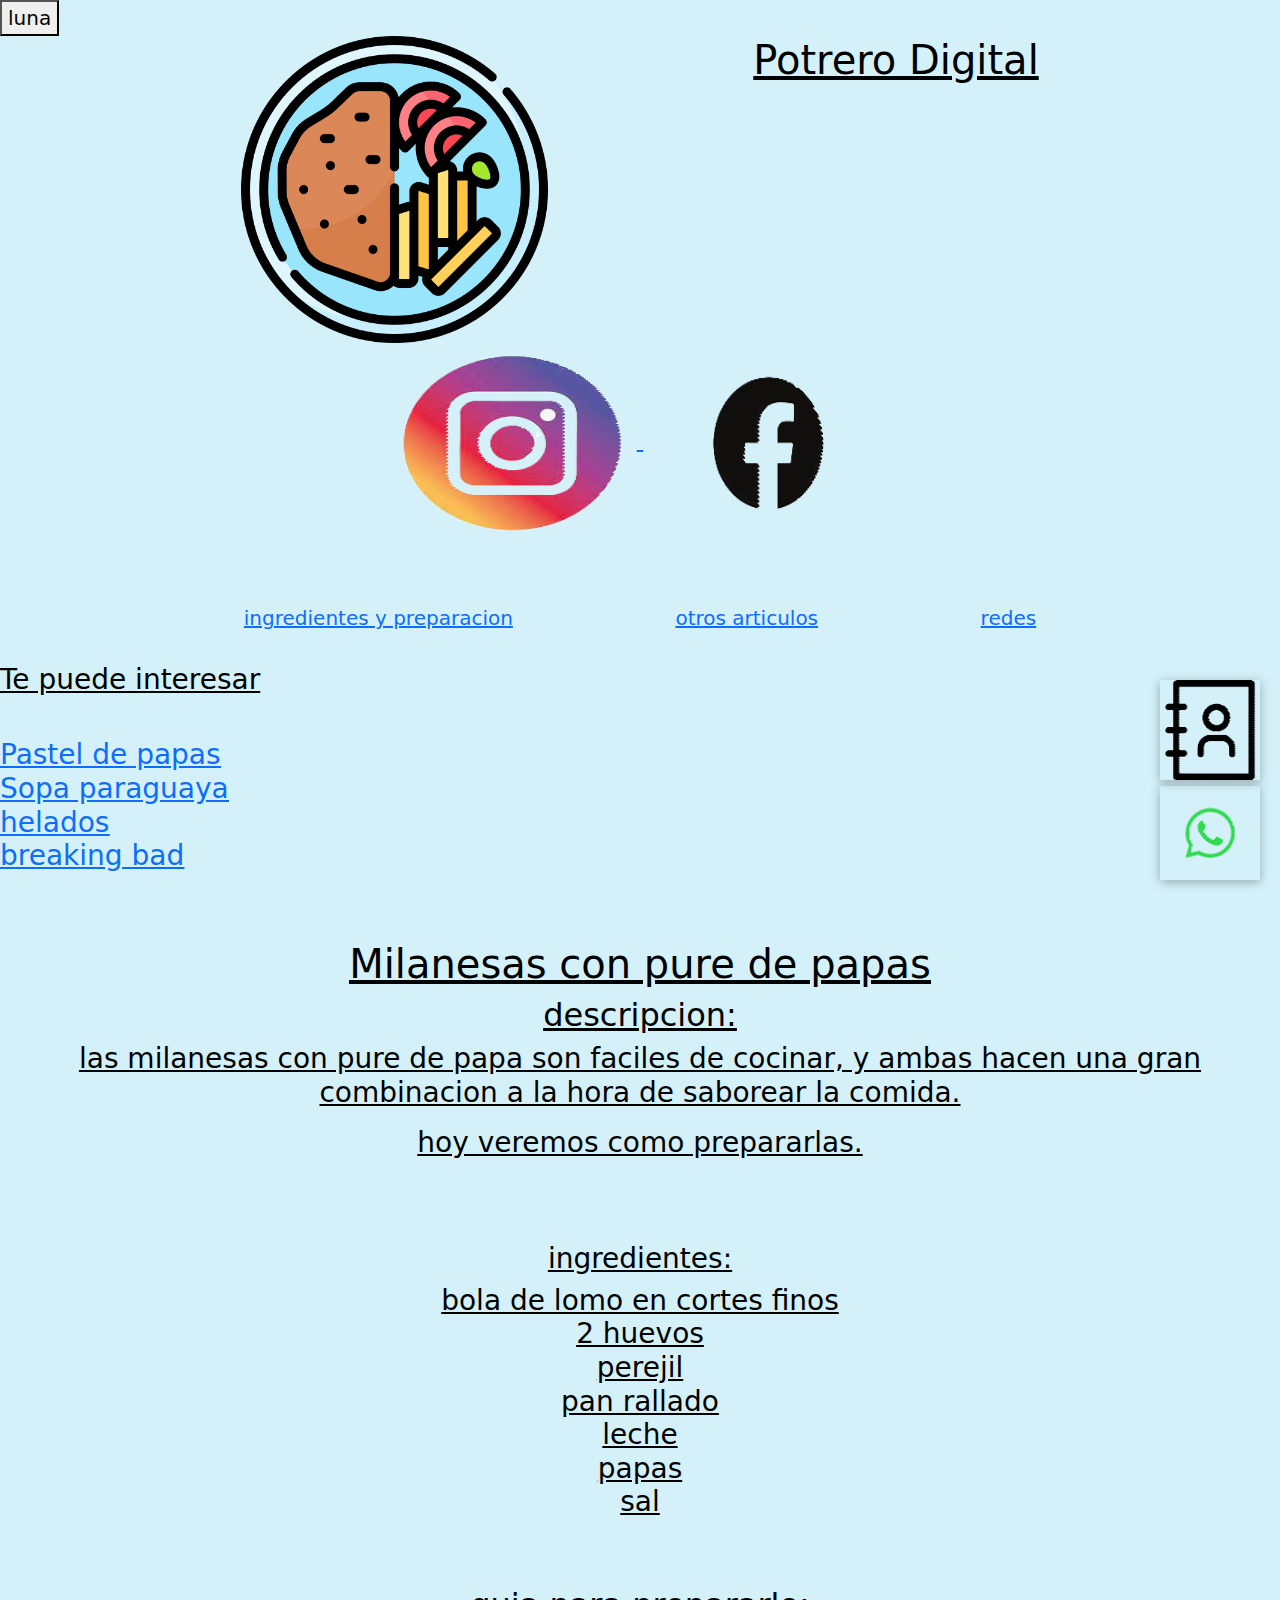
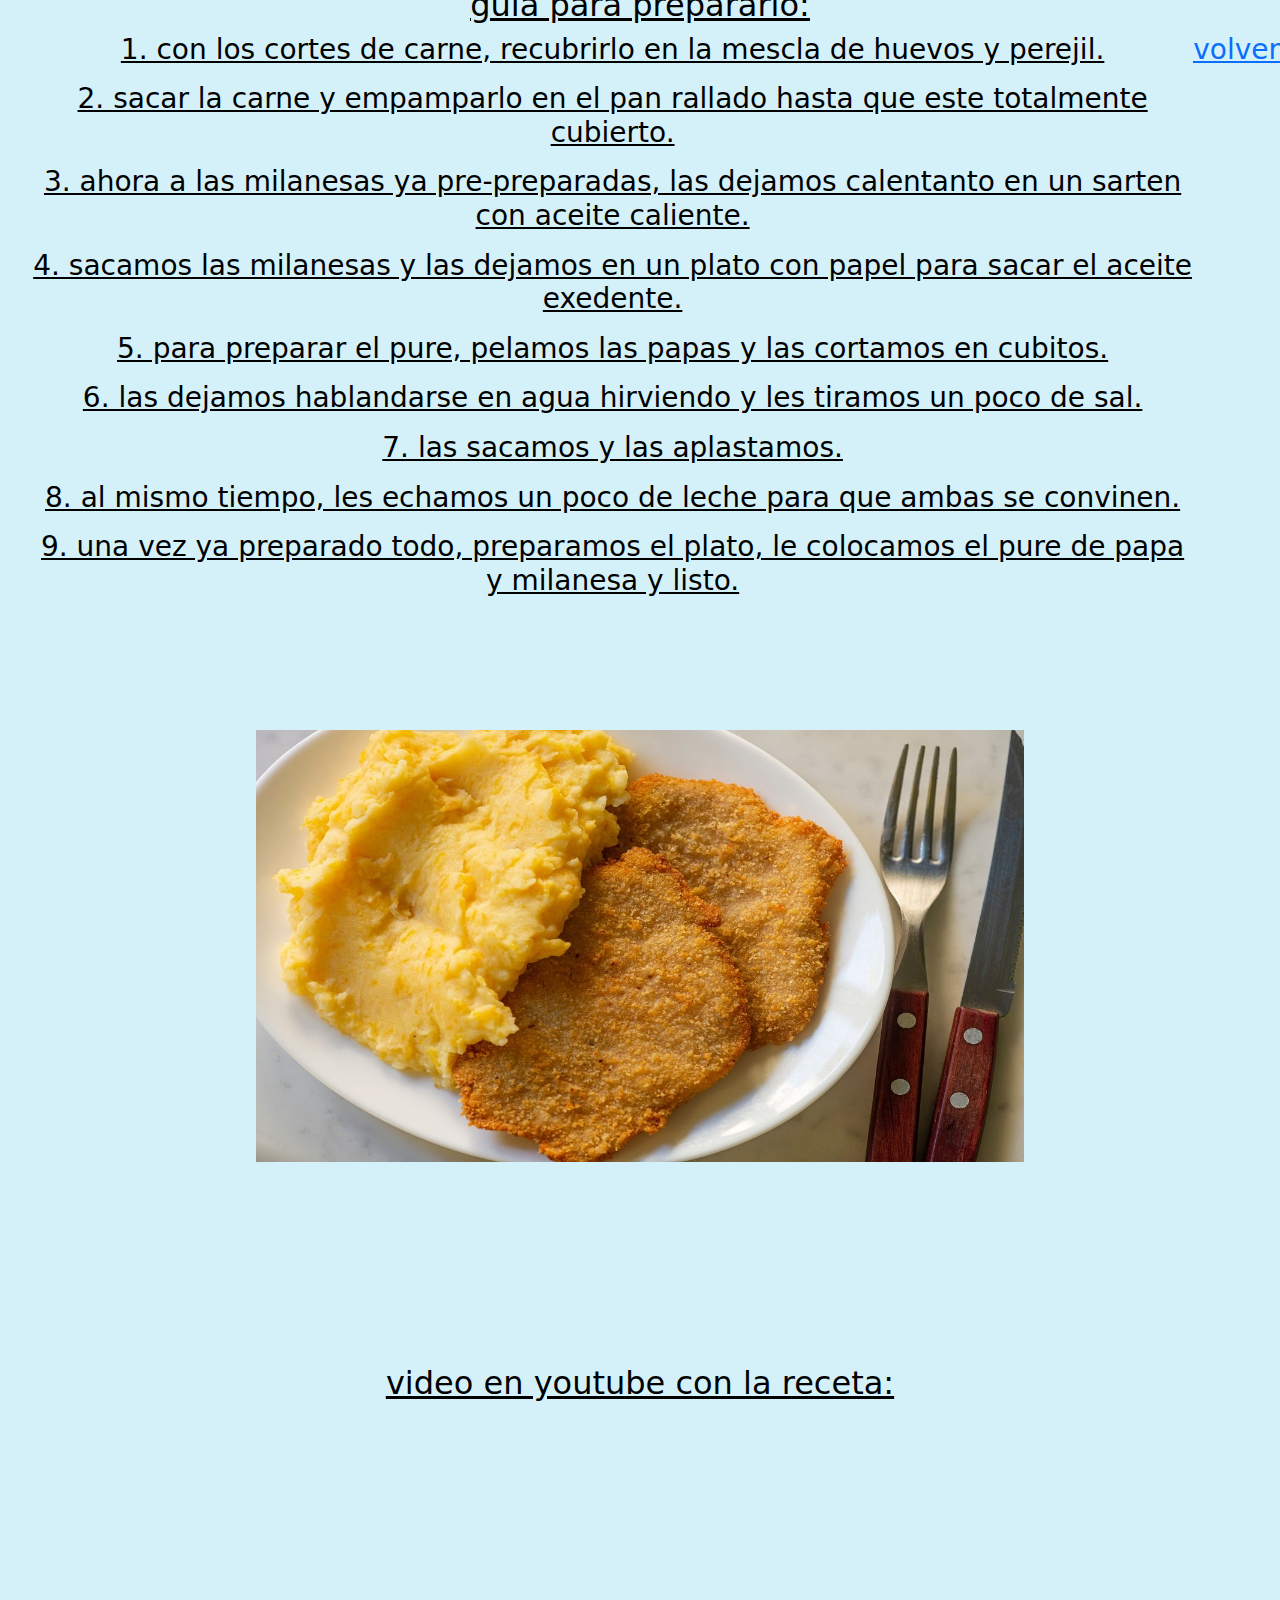
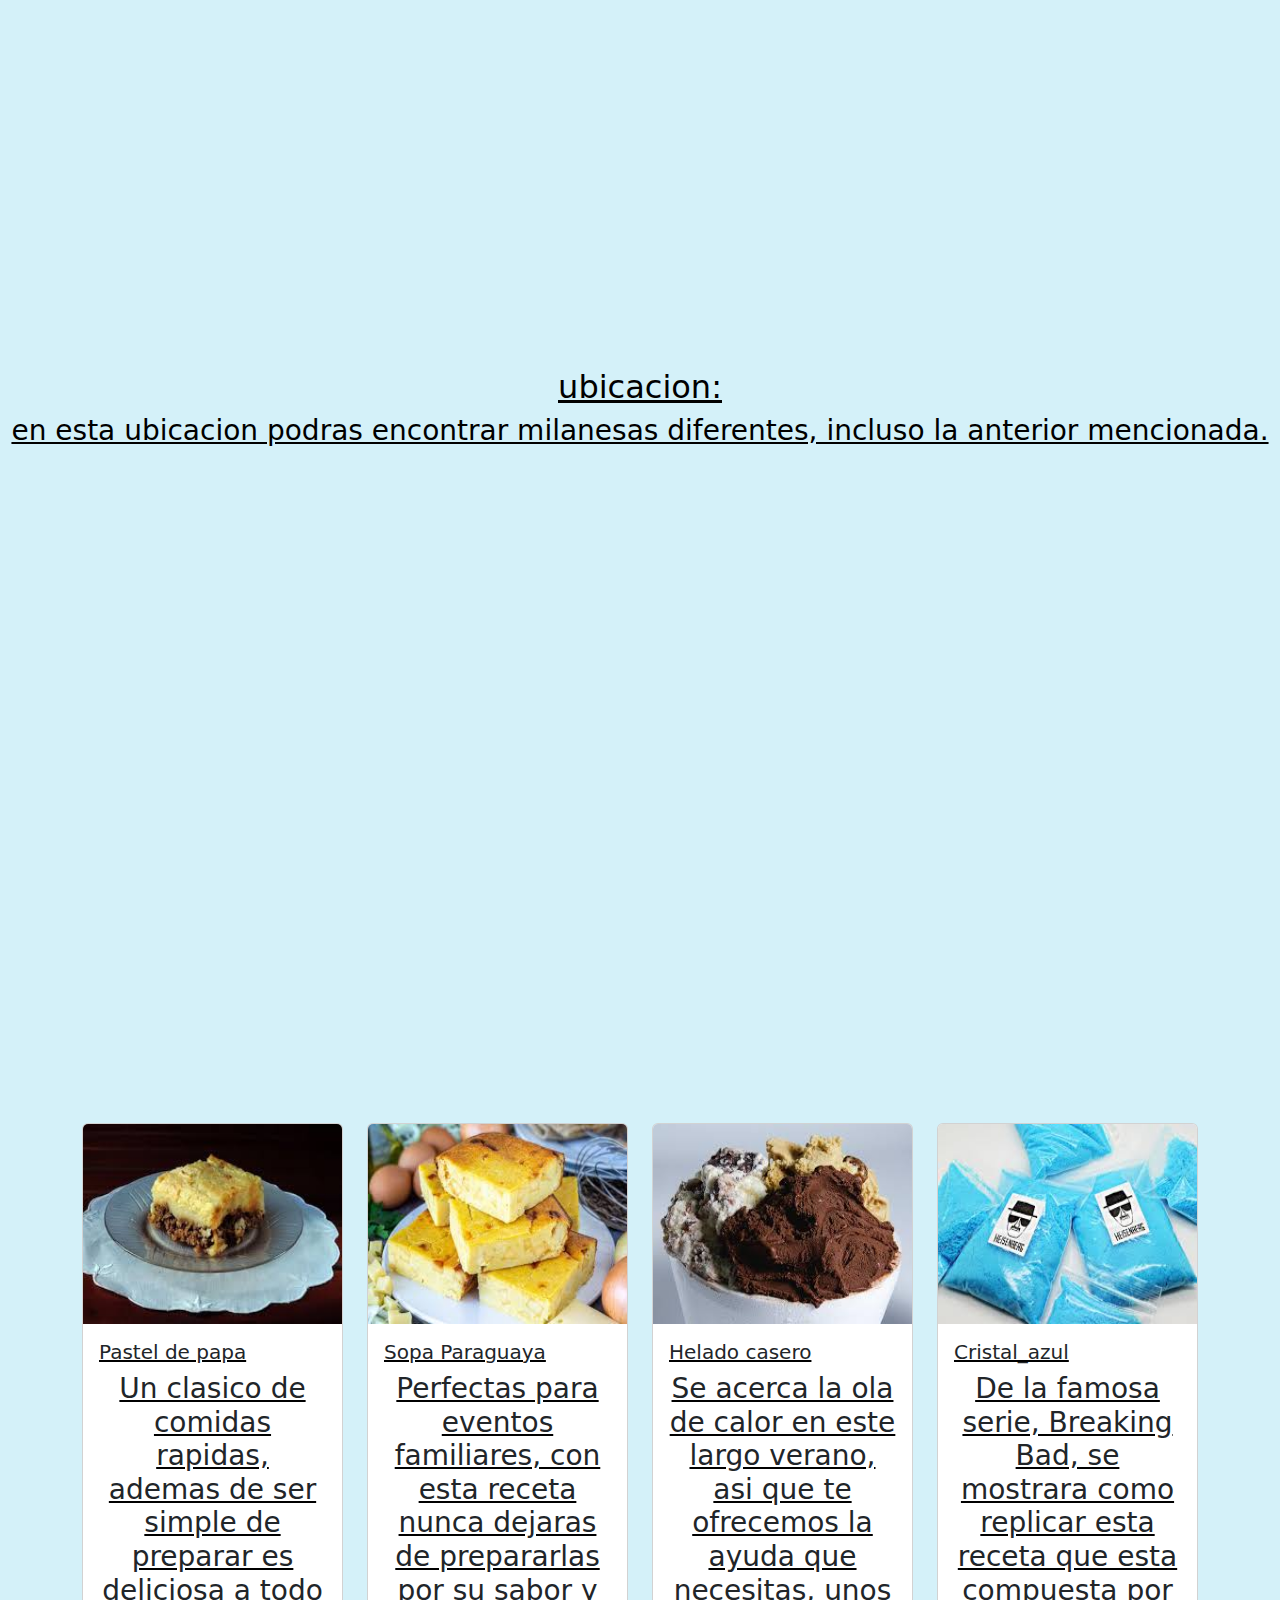
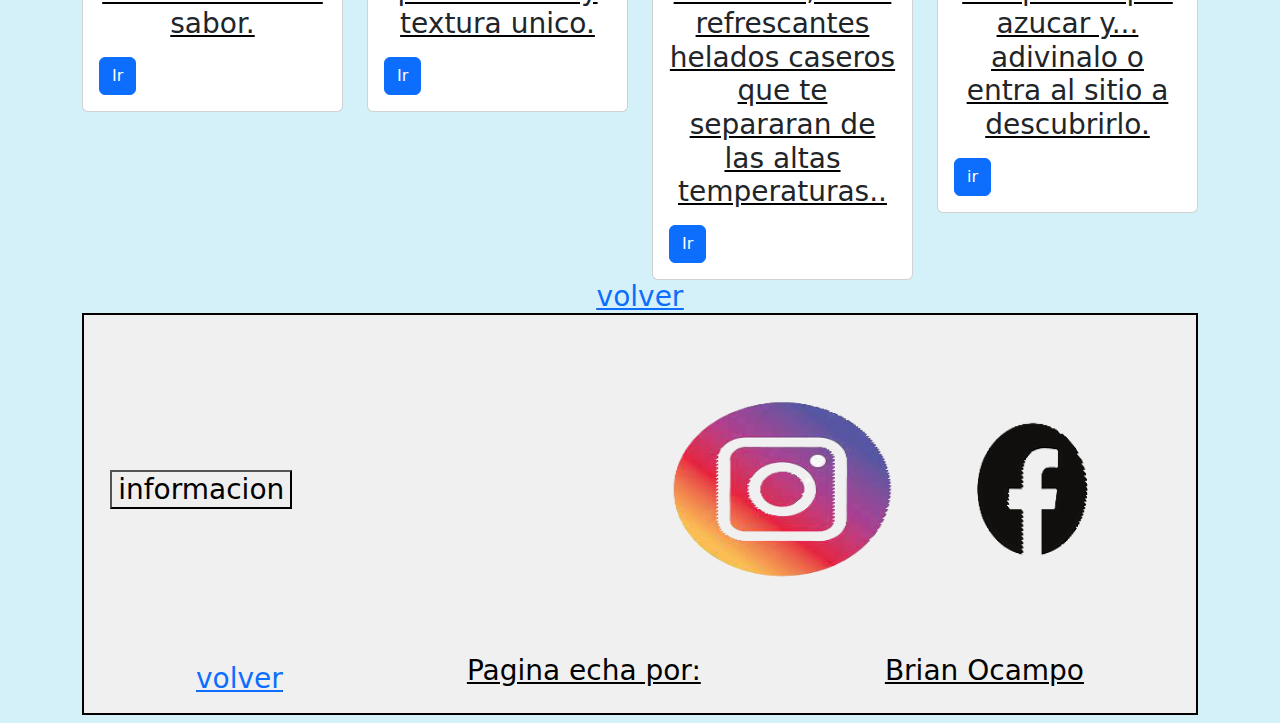
<file: index.html>
<!DOCTYPE html>
<html lang="en" dir="ltr">
  <head>
    <meta name="viewport" content="width=device-width, initial-escale=1.0">
    <meta charset="utf-8">
    <meta name="description" content="receta de Milanesas">
    <meta name="keywords" content="recetas, comidas, ayuda, preparacion, etc">
    <meta name="author" content="Brian ocampo">
    <meta name="viewport" content="width=device-width, initial-scale=1.0">
    <title>Receta: Milanesas con pure</title>
    <script>
        alert("¿Desea continuar ingresando al sitio?")
    </script>
    <link href="https://cdn.jsdelivr.net/npm/bootstrap@5.3.3/dist/css/bootstrap.min.css" rel="stylesheet" integrity="sha384-QWTKZyjpPEjISv5WaRU9OFeRpok6YctnYmDr5pNlyT2bRjXh0JMhjY6hW+ALEwIH" crossorigin="anonymous">
    <link rel="stylesheet" href="./css/estilos.css">
  </head>
  <body>
    <div>
<button onclick="oscuro()">luna</button>
  </div>
    <header class="cabeza" class="contenedores">
      <div class="logo">
      <img src="./imagenes/logo.png" alt="logo" class="imgn">
    </div>
      <div class="titulo">
      <h1> <span style="color:black;"> Potrero Digital </span></h1>
      </div>
    <div class="redes">
      <a href="https://www.instagram.com/elclubdelamilanesa/reel/C8VNR-rhCww/" target="_blank" >
        <img src="./imagenes/ig.png" alt="instagram" class="ancho" class="imgn">
      </a>
      <a href="https://www.facebook.com/elclubdelamilanesa/?locale=es_LA" target="_blank">
      <img src="./imagenes/fb.png" alt="facebook" class="ancho" class="imgn">
    </a>
    </div>

    </header >
    <br>
    <br>
    <div id="vuelta" class="enlaces">
    <br>
    <a href="#enlace1" > ingredientes y preparacion </a>
    <a href="#enlace2" > otros articulos </a>
    <a href="#enlace3" > redes </a>
    <nav class="interes" >
      <br>
      <br>
</div>

      <h3> <span style="color:black;" >  Te puede interesar </span> <h3>
        <br>
        <div>
      <a href="https://www.diarioconvos.com/2024/08/26/pastel-de-papas-clasico-esta-es-la-receta-y-los-trucos-de-paulina-cocina/?gad_source=1&gclid=Cj0KCQjwvpy5BhDTARIsAHSilymL-gJ-NI5QLCtzKmkhuCnOtAYkPeb6Zh7lyFlKxC6ASl409o16MfgaAm-IEALw_wcB" target="_blank" class="ancho">Pastel de papas  </a>
    </div>
    <div>
      <a href="https://www.clarin.com/recetas/entradas/sopa-paraguaya-juan-braceli_7_5o6pJA7o.html?gad_source=1&gclid=Cj0KCQjwvpy5BhDTARIsAHSilykrcM6LhrBSSnSDrYJwm_2H6BhFXW30ikfXdo6csgouFqtePBUQet0aAs7iEALw_wcB" target="_blank" class="ancho">  Sopa paraguaya   </a>
      </div>
      <div>
      <a href="https://www.conasi.eu/blog/recetas/helados-caseros/?srsltid=AfmBOoqKEBZkgR10Qd6efg2gQ2LWnKRNH2Fr2dvisaiQouEOIry4b4vK" target="_blank" class="ancho">  helados    </a>
      </div>
      <div>
      <a href="https://breakingbad.fandom.com/es/wiki/Cristal_azul" target="_blank" class="ancho">   breaking bad</a>
    </div>
      <br>
      <br>
    </nav>

    <section id="enlace1" class="contenedores">
      <div class="sub">
        <h1> <span style="color:black;" class="acomodado"> Milanesas con pure de papas </span></h1>
        <br>
        </div>
        <div class="descripcion" >
          <h2 > <span style="color:black;" class="acomodado"> descripcion: </span></h2>
          <br>
          </div>
          <div class="parrafo">
            <p> las milanesas con pure de papa son faciles de cocinar, y ambas hacen una gran combinacion a la hora de saborear la comida.
              <br>
            </div>
              <div class="parrafo2">
            <p> hoy veremos como prepararlas.
            <br>
            <br>
            <br>
            </div>



      <div>
      <h3> <span style="color:black;" class="acomodado"> ingredientes: </span> </h3>

        <li class="acomodado"> bola de lomo en cortes finos
        <li class="acomodado"> 2 huevos
        <li class="acomodado"> perejil
        <li class="acomodado"> pan rallado
        <li class="acomodado"> leche
        <li class="acomodado"> papas
        <li class="acomodado"> sal
      </div>
      <br>
      <br>
      <div class="st">
        <h2> <span style="color:black;" class="acomodado"> guia para prepararlo: </span></h2>
      </div>

      <div class="orden">
        <ol>
          <p> 1. con los cortes de carne, recubrirlo en la mescla de huevos y perejil.</p>
          <p> 2. sacar la carne y empamparlo en el pan rallado hasta que este totalmente cubierto.</p>
          <p> 3. ahora a las milanesas ya pre-preparadas, las dejamos calentanto en un sarten con aceite caliente.</p>
          <p> 4. sacamos las milanesas y las dejamos en un plato con papel para sacar el aceite exedente.</p>
          <p> 5. para preparar el pure, pelamos las papas y las cortamos en cubitos.</p>
          <p> 6. las dejamos hablandarse en agua hirviendo y les tiramos un poco de sal.</p>
          <p> 7. las sacamos y las aplastamos.</p>
          <p> 8. al mismo tiempo, les echamos un poco de leche para que ambas se convinen.</p>
          <p> 9. una vez ya preparado todo, preparamos el plato, le colocamos el pure de papa y milanesa y listo.</p>
</ol>
<a class="vuelta" href="#vuelta" > volver </a>
      </div>
    </section>
  <aside class="a" class="contenedores">
    <br><br><br>
    <div class="ft">
    <img src="milanesa.jpg" alt="imagen de milanesas con pure" class="imgn2">
  </div>
    <br><br><br><br><br><br>

    <h2 class="youtube"> <span style="color:black;" class="acomodado"> video en youtube con la receta: </span> </h2>
    <h2 class="imgn3"> <span style="color:black;" class="acomodado"> imagen de representacion: </span> </h2>
    <br><br><br>
    <img src="./imagenes/2damila.jfif" alt="imagen de 2da milanesas con pure" class="imgn3">
    <iframe class="youtube" width="560" height="315" src="https://www.youtube.com/embed/OMCTJGFiIxo?si=KBY-9QyHvsVO-UCl" title="YouTube video player" frameborder="0" allow="accelerometer; autoplay; clipboard-write; encrypted-media; gyroscope; picture-in-picture; web-share" referrerpolicy="strict-origin-when-cross-origin" allowfullscreen></iframe>
    <br><br><br><br><br>
    <div class="ubicacionn">
    <h2> <span style="color:black;"> ubicacion: </span></h2>
  </div>
      <p> en esta ubicacion podras encontrar milanesas diferentes, incluso la anterior mencionada.
    <br><br><br><br><br><br>
    <iframe src="https://www.google.com/maps/embed?pb=!1m18!1m12!1m3!1d26288.711527909298!2d-58.73747252568362!3d-34.55130339999998!2m3!1f0!2f0!3f0!3m2!1i1024!2i768!4f13.1!3m3!1m2!1s0x95bcbda90f407819%3A0x2cda2538d1c078a4!2sEl%20Club%20De%20La%20Milanesa%20-%20San%20Miguel!5e0!3m2!1sen!2sar!4v1728154535835!5m2!1sen!2sar" width="600" height="450" style="border:0;" allowfullscreen="" loading="lazy" referrerpolicy="no-referrer-when-downgrade"></iframe>
  </aside>
  <br>

  <div id="enlace2" class="container">
    <div class="row">

 <div class="tarjeta1 col-sm-12 col-md-6 col-lg-3">
      <div class="card" >
        <img src="./imagenes/pastelpapa.jfif" class="card-img-top" alt="...">
        <div class="card-body">
          <h5 class="card-title">Pastel de papa</h5>
          <p class="card-text">Un clasico de comidas rapidas, ademas de ser simple de preparar es deliciosa a todo sabor.</p>
          <a href="#" class="btn btn-primary">Ir</a>
        </div>
      </div>
</div>

<div class="tarjeta2 col-sm-12 col-md-6 col-lg-3">
     <div class="card" >
       <img src="./imagenes/sopaparaguaya.jfif" class="card-img-top" alt="...">
       <div class="card-body">
         <h5 class="card-title">Sopa Paraguaya</h5>
         <p class="card-text">Perfectas para eventos familiares, con esta receta nunca dejaras de prepararlas por su sabor y textura unico.</p>
         <a href="#" class="btn btn-primary">Ir</a>
       </div>
     </div>
</div>

<div class="tarjeta3 col-sm-12 col-md-6 col-lg-3">
     <div class="card" >
       <img src="./imagenes/helados.jfif" class="card-img-top" alt="...">
       <div class="card-body">
         <h5 class="card-title">Helado casero</h5>
         <p class="card-text">Se acerca la ola de calor en este largo verano, asi que te ofrecemos la ayuda que necesitas, unos refrescantes helados caseros que te separaran de las altas temperaturas..</p>
         <a href="#" class="btn btn-primary">Ir</a>
       </div>
     </div>
</div>

<div class="tarjeta4 col-sm-12 col-md-6 col-lg-3">
     <div class="card" >
       <img src="./imagenes/breakingjesse.jfif" class="card-img-top" alt="...">
       <div class="card-body">
         <h5 class="card-title">Cristal_azul</h5>
         <p class="card-text">De la famosa serie, Breaking Bad, se mostrara como replicar esta receta que esta compuesta por azucar y... adivinalo o entra al sitio a descubrirlo.</p>
         <a href="#" class="btn btn-primary">ir</a>
       </div>
     </div>
</div>

</div>
<div>
  <a class="vuelta" href="#vuelta" > volver </a>

      <footer class="pie" class="contenedores">
        <div class="info">

  <button onclick="info()">informacion</button>

        </div>

<div id="enlace3" class="pie2">
        <br><br><br>
        <iframe src="https://www.google.com/maps/embed?pb=!1m18!1m12!1m3!1d3285.9044426897844!2d-58.769702423394065!3d-34.555974754979864!2m3!1f0!2f0!3f0!3m2!1i1024!2i768!4f13.1!3m3!1m2!1s0x95bc97ba3a16fd67%3A0x834a3901318acba!2sEscuela%20de%20Educaci%C3%B3n%20Secundaria%20T%C3%A9cnica%20N%C2%B02%20%22Rep%C3%BAblica%20Argentina%22!5e0!3m2!1sen!2sar!4v1732487345134!5m2!1sen!2sar" width="340" height="220" style="border:0;" allowfullscreen="" loading="lazy" referrerpolicy="no-referrer-when-downgrade"></iframe>
      </div>
      <div class="pie3">
        <a href="https://www.instagram.com/elclubdelamilanesa/reel/C8VNR-rhCww/" target="_blank">
          <img src="./imagenes/ig.png" alt="instagram" class="ancho2">
        </a>
        <a href="https://www.facebook.com/elclubdelamilanesa/?locale=es_LA" target="_blank">
        <img src="./imagenes/fb.png" alt="facebook" class="ancho2">
</div>
<a class="vuelta" href="#vuelta" > volver </a>
<p> Pagina echa por:</p>
  <p>Brian Ocampo</p>
      </footer>

      <div>
        <a href="contactos.html" target="_blank">
          <img src="./imagenes/contactos.png" alt="ir a Contactos" class="flotante2" />
      </div>
      <img src="./imagenes/wb.png" alt="Whatsaapp" class="flotante" />

      <script src="https://cdn.jsdelivr.net/npm/bootstrap@5.3.3/dist/js/bootstrap.bundle.min.js" integrity="sha384-YvpcrYf0tY3lHB60NNkmXc5s9fDVZLESaAA55NDzOxhy9GkcIdslK1eN7N6jIeHz" crossorigin="anonymous"></script>
  </body>
</html>
</file>
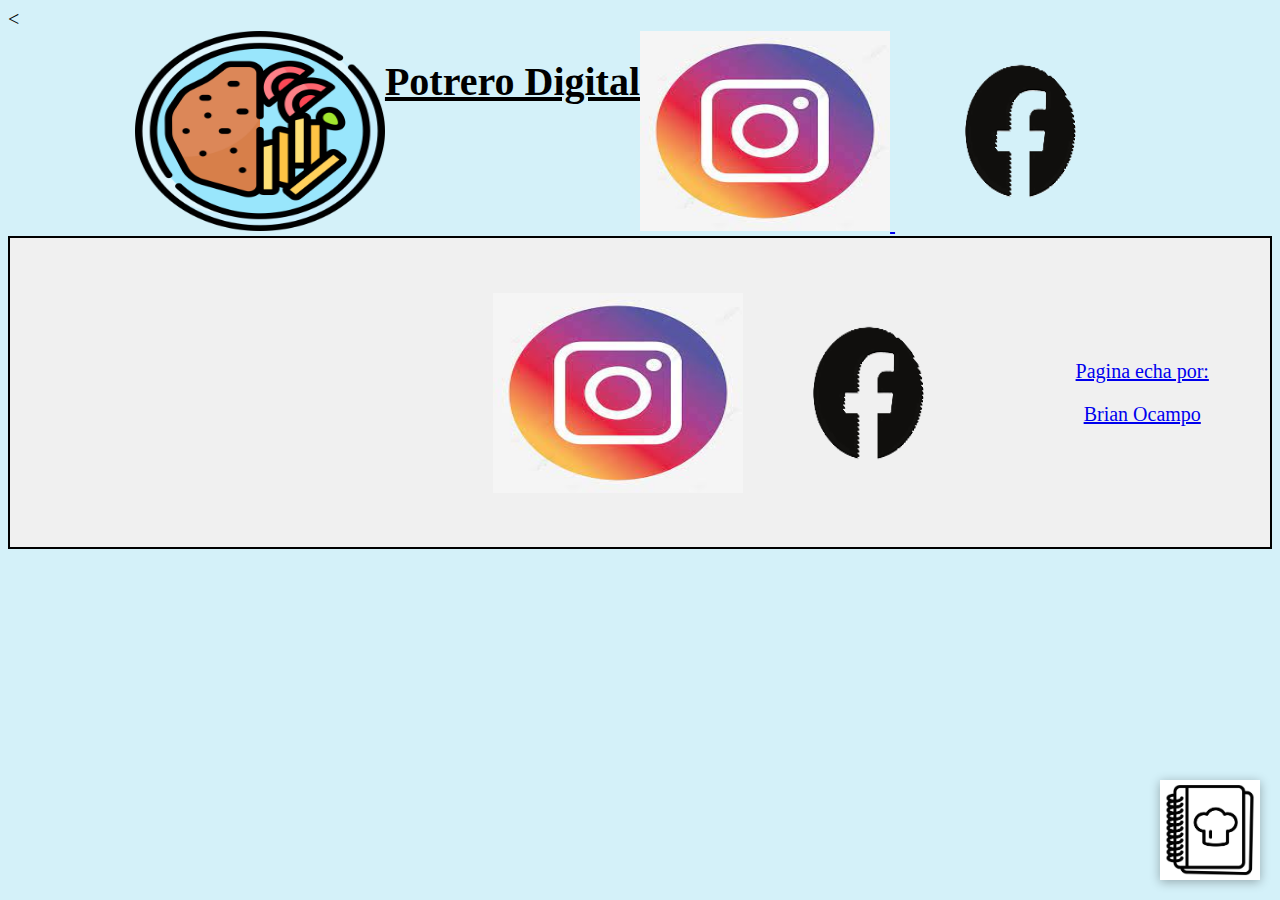
<file: contactos.html>
<<!DOCTYPE html>
<html lang="en" dir="ltr">
  <head>
    <meta name="viewport" content="width=device-width, initial-escale=1.0">
    <meta charset="utf-8">
    <title>Contactos</title>
    <link rel="stylesheet" href="./css/estilos.css">
  </head>

  <body>
    <header class="cabeza" >
      <div class="logo">
      <img src="./imagenes/logo.png" alt="logo">
    </div>
      <div class="titulo">
      <h1> <span style="color:black;"> Potrero Digital </span></h1>
      </div>
    <div class="redes">
      <a href="https://www.instagram.com/elclubdelamilanesa/reel/C8VNR-rhCww/" target="_blank">
        <img src="./imagenes/ig.jfif" alt="instagram" class="ancho">
      </a>
      <a href="https://www.facebook.com/elclubdelamilanesa/?locale=es_LA" target="_blank">
      <img src="./imagenes/fb.png" alt="facebook" class="ancho">
    </a>
    </div>
    </header>

 <nav>
   <div class="contactos">
     <a href="index.html" target="_blank">
       <img src="./imagenes/recetas.jpg" alt="ir a la receta" class="flotante" class="ancho" />
   </div>
</nav>

    <footer class="pie">
<div class="pie2">
      <br><br><br>
      <iframe src="https://www.google.com/maps/embed?pb=!1m18!1m12!1m3!1d3285.9044426897844!2d-58.769702423394065!3d-34.555974754979864!2m3!1f0!2f0!3f0!3m2!1i1024!2i768!4f13.1!3m3!1m2!1s0x95bc97ba3a16fd67%3A0x834a3901318acba!2sEscuela%20de%20Educaci%C3%B3n%20Secundaria%20T%C3%A9cnica%20N%C2%B02%20%22Rep%C3%BAblica%20Argentina%22!5e0!3m2!1sen!2sar!4v1732487345134!5m2!1sen!2sar" width="340" height="220" style="border:0;" allowfullscreen="" loading="lazy" referrerpolicy="no-referrer-when-downgrade"></iframe>
    </div>
    <div class="pie3">
      <a href="https://www.instagram.com/elclubdelamilanesa/reel/C8VNR-rhCww/" target="_blank">
        <img src="./imagenes/ig.jfif" alt="instagram" class="ancho">
      </a>
      <a href="https://www.facebook.com/elclubdelamilanesa/?locale=es_LA" target="_blank">
      <img src="./imagenes/fb.png" alt="facebook" class="ancho">
</div>
<p> Pagina echa por:</p>
<p>Brian Ocampo</p>
    </footer>
  </body>
</html>
</file>
<file: css/estilos.css>
body{background-color: #d4f1f9;}
body{color: black; }
body{font-size: 20px;}
li{text-align: center;}

p{text-align: center;}

h1{text-decoration: underline;}
h2{text-decoration: underline;}
h3{text-decoration: underline;}

img {width: 250px; height: 200px;}
img{align-items: center;}


@media (min-width:1199px) {
.enlaces{
  display: flex;
  justify-content: space-around;
}
.interes{
  display: flex;
  justify-content: flex-start;
}
.acomodado{
  display: flex;
  justify-content: center;
}

.imgn3{
  display:none;
}
.contenedores{
  width: 80vw
  height: 50vh
  background-color: lightcoral;
}

.imgn{
  width: 60%;
  height: auto;
}

.imgn2{
  width: 60%;
  height: auto;
}

.ancho:hover{
  transform: scale(1.1);
}
.vuelta{
  display: flex;
  justify-content: center;
}
.flotante {
    position: fixed;
    bottom: 20px;
    right: 20px;
    width: 100px;
    height: auto;
    box-shadow: 0 2px 10px rgba(0, 0, 0, 0.3);
    z-index: 1000; }

    .flotante:hover{
      transform: scale(1.1);
    }

    .flotante2 {
        position: fixed;
        bottom: 120px;
        right: 20px;
        width: 100px;
        height: auto;
        box-shadow: 0 2px 10px rgba(0, 0, 0, 0.3);
        z-index: 1000; }

    .flotante2:hover{
      transform: scale(1.1);
    }



.sub{display: flex;

  justify-content: center;

}
.descripcion{display: flex;

  justify-content: center;

}
.parrafo{display: flex;

  justify-content: center;

}

.ingrediente{display: flex;
  justify-content: space-around;
}
.st{display: flex;
justify-content: space-around;

}

.orden{display: flex;
  justify-content: space-around;
}

.ft{display: flex;
  justify-content: center;
}
.ubicacionn{display: flex;
justify-content: center;
}
.pie{display: flex;
  align-items: center;
  justify-content: space-around;
  padding: 10px 20px;
  background-color: #f0f0f0;
  border: 2px solid black;

}
.pie3{
  display: flex;
  justify-content: center;
}
header{
  display: flex;
  flex-wrap: wrap;
  justify-content: center;
}
footer{
  display: flex;
  flex-wrap: wrap;
  justify-content: center;
}}

@media screen and (min-width:0px) and (max-width:575px) {
  body{color: #332F2C; }
  body{background-image: url("../imagenes/fondo.jpg");}
  header{
  }

  .logo{
    display: flex;
    justify-content: center;

  }
  .titulo{
    display: flex;
    justify-content: center;
  }
  .redes{
    display: flex;
    justify-content: center;
  }
  .imgn{
    height: 200px;
    width: 200px;
  }
nav{

}
.ancho{
  display: flex;
  justify-content: flex-start;
}
.pie2{
  display: flex;
  justify-content: center;
}
.pie3{
  width: 60%;
  height: auto;
  display: flex;
  justify-content: space-around;
}

aside{

}
.acomodado{
  display: flex;
  justify-content: center;
}
.imgn2{
  width: 100%;
  height: auto;
}
.flotante{
  position: fixed;
  bottom: 20px;
  right: 20px;
  width: 10%;
  height: auto;
  box-shadow: 0 2px 10px rgba(0, 0, 0, 0.3);
  z-index: 1000; }

  .flotante:hover{
    transform: scale(1.1);
}

.flotante2{
  position: fixed;
  bottom: 80px;
  right: 20px;
  width: 10%;
  height: auto;
  box-shadow: 0 2px 10px rgba(0, 0, 0, 0.3);
  z-index: 1000; }

  .flotante2:hover{
    transform: scale(1.1);
}




.imgn3{
  display: flex;
  justify-content: center;
}
.youtube{
  display:none;
}
}

@media screen and (max-width:576px) and (min-width:767px) {
  body{color: #332F2C; }
  body{
    display: flex;
    justify-content: flex-start;
  }
  body{background-image: url("../imagenes/fondo.jpg");}
  header{
  }

  .logo{
    display: flex;
    justify-content: center;

  }
  .titulo{
    display: flex;
    justify-content: center;
  }
  .redes{
    display: flex;
    justify-content: center;
  }
  .imgn{
    height: 200px;
    width: 200px;
  }
nav{

}
.ancho{
  display: flex;
  justify-content: space-around;
}
.pie2{
  display: flex;
  justify-content: center;
}
.pie3{
  width: 60%;
  height: auto;
  display: flex;
  justify-content: space-around;
}

aside{

}
.acomodado{
  display: flex;
  justify-content: center;
}
.imgn2{
  width: 100%;
  height: auto;
}
.flotante{
  position: fixed;
  bottom: 20px;
  right: 20px;
  width: 30%;
  height: auto;
  box-shadow: 0 2px 10px rgba(0, 0, 0, 0.3);
  z-index: 1000; }

  .flotante:hover{
    transform: scale(1.1);
}

.flotante2{
  position: fixed;
  bottom: 80px;
  right: 20px;
  width: 30%;
  height: auto;
  box-shadow: 0 2px 10px rgba(0, 0, 0, 0.3);
  z-index: 1000; }

  .flotante2:hover{
    transform: scale(1.1);
}
.imgn3{
  display: flex;
  justify-content: center;
}
.youtube{
  display:none;
}
}
</file>
